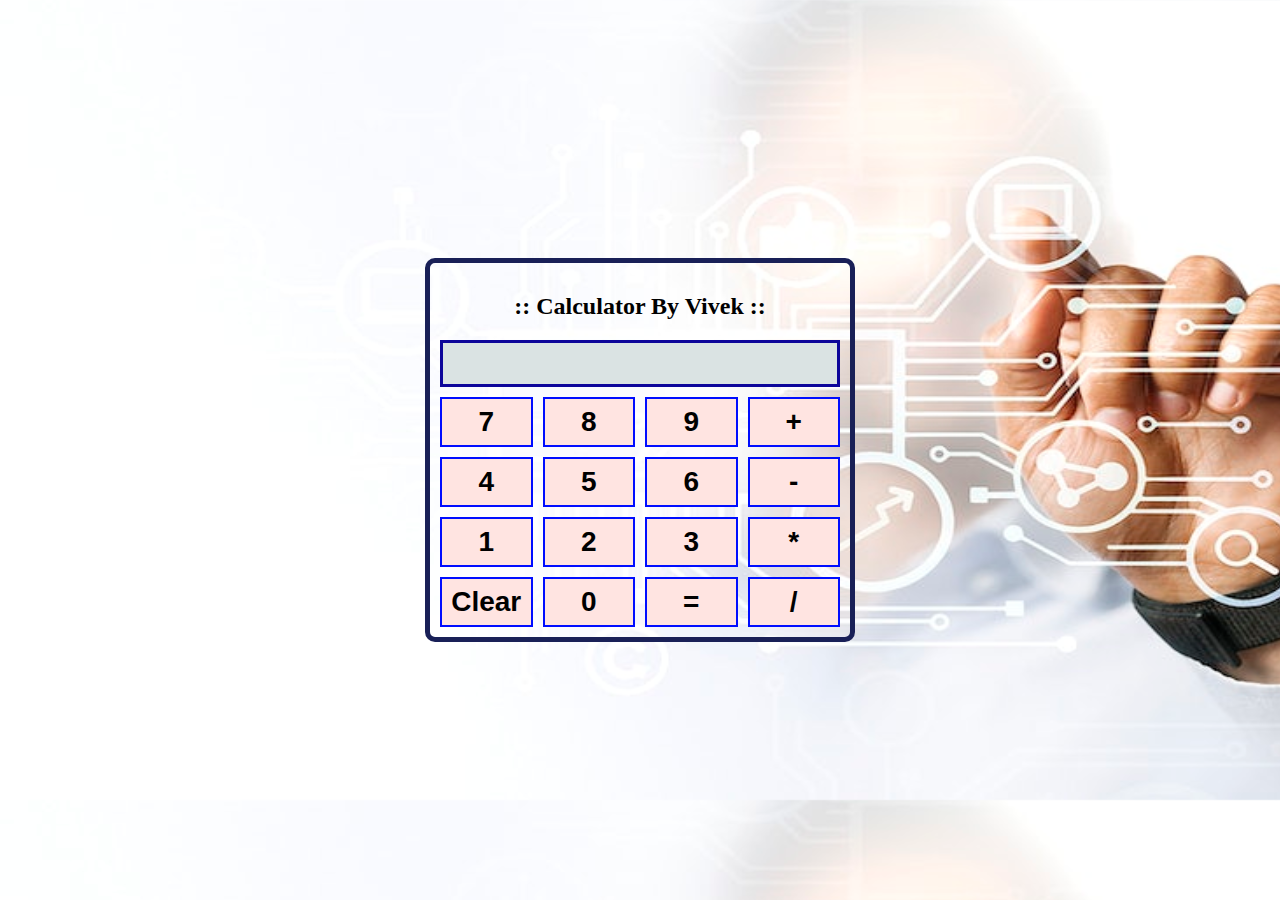
<file: Calculator/index.html>
<!DOCTYPE html>
<html lang="en">

<head>
    <meta charset="UTF-8">
    <meta name="viewport" content="width=device-width, initial-scale=1.0">
    <title>Calculator</title>
    <link rel="stylesheet" href="style.css">
    <script src="script.js"></script>
</head>

<body>
    <div class="calculator">
        <h2>:: Calculator By Vivek ::</h2>
        <input type="text" id="result" readonly>
        <div class="button">
            <button onclick="appendNumber('7')">7</button>
            <button onclick="appendNumber('8')">8</button>
            <button onclick="appendNumber('9')">9</button>

            <button onclick="appendOperator('+')">+</button>

            <button onclick="appendNumber('4')">4</button>
            <button onclick="appendNumber('5')">5</button>
            <button onclick="appendNumber('6')">6</button>

            <button onclick="appendOperator('-')">-</button>

            <button onclick="appendNumber('1')">1</button>
            <button onclick="appendNumber('2')">2</button>
            <button onclick="appendNumber('3')">3</button>

            <button onclick="appendOperator('*')">*</button>

            <button onclick="ClearResult()">Clear</button>
            <button onclick="appendNumber('0')">0</button>
            <button onclick="calculate()">=</button>
            <button onclick="appendOperator('/')">/</button>
        </div>
    </div>
</body>

</html>
</file>
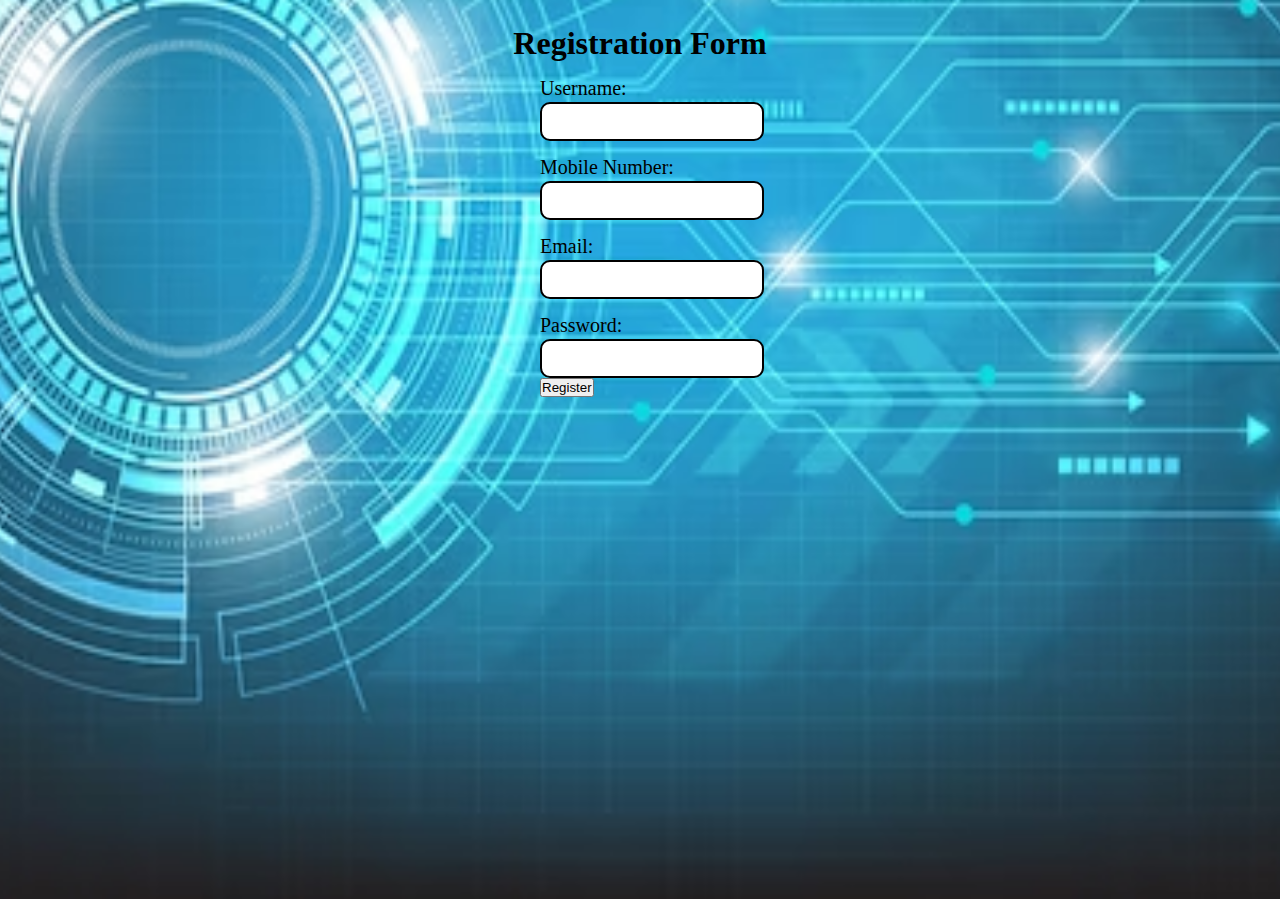
<file: Login Form/index.html>
<!DOCTYPE html>
<html>
<head>
    <title>Form Validation Example</title>
    <link rel="stylesheet" type="text/css" href="style.css">
</head>
<body>
    <div class="container">
        <h1>Registration Form</h1>
        <form id="registrationForm">
            <label for="username">Username:</label>
            <input type="text" id="username" name="username" required>
            <!--Error Message-->
            <span class="error" id="usernameError"></span>
            
            

            <label for="phone">Mobile Number:</label>
            <input type="text" id="phoneNo" name="phoneNo" required>
            
            <!--Phone Number Error Message-->
            <span class="error" id="phoneNoError"></span>

            <!--Success Message-->
            <span class="success" id="phoneNoSuccess"></span>
             
            <label for="email">Email:</label>
            <input type="email" id="email" name="email" required>
            <span class="error" id="emailError"></span>

            <label for="password">Password:</label>
            <input type="password" id="password" name="password" required>
            <span class="error" id="passwordError"></span>


            

            <button type="submit">Register</button>
        </form>
    </div>
    <script src="script.js"></script>
</body>
</html>
</file>
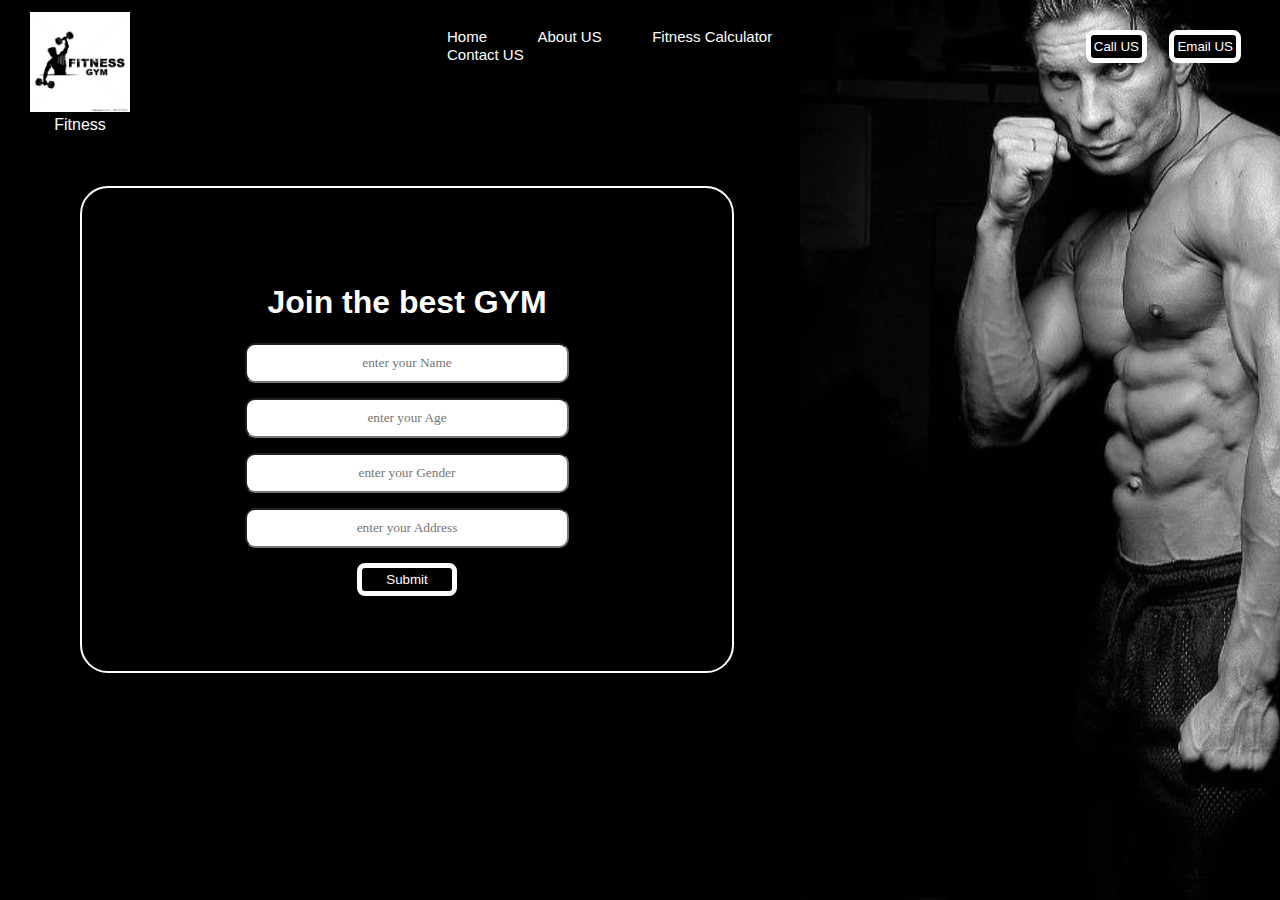
<file: Gym contact page/111index.html>
<!DOCTYPE html>
<html lang="en">

<head>
    <meta charset="UTF-8">
    <meta name="viewport" content="width=device-width, initial-scale=1.0">
    <title>Document</title>

    <link rel="stylesheet" href="CSS/style.css">

    <link rel="preconnect" href="https://fonts.googleapis.com">
    <link rel="preconnect" href="https://fonts.gstatic.com" crossorigin>
    <link
        href="https://fonts.googleapis.com/css2?family=Handjet:wght@300&family=Lugrasimo&family=Roboto:wght@100&display=swap"
        rel="stylesheet">

    <style>
    /* CSS rrset */
        body {
    font-family: 'Trebuchet MS', 'Lucida Sans Unicode', 'Lucida Grande', 'Lucida Sans', Arial, sans-serif;
    margin: 0px;
    padding: 0px;
    background: url(Images/H1nt7O.webp) center;
    color: white;

}

.left {
    position: absolute;
    left: 30px;
    top: 12px;
    display: inline-block;
    /* border: 2px solid red; */
}

.left img {
    width: 100px;
    height: 100px;
}

.left div {
    text-align: center;
}

.mid {
    display: block;
    width: 40%;
    margin: 12px auto;
    /* border: 2px solid green; */
}

.right {
    position: absolute;
    right: 30px;
    top: 30px;
    display: inline-block;
    /* border: 2px solid yellow; */
}

.navbar {
    display: inline-block;
}

.navbar li {
    display: inline-block;
    color: white;
    font-size: 15px;
}

.navbar li a {
    color: white;
    text-decoration: none;
    padding: 34px 23px;


}

.navbar li a:hover,
.navbar li a.active {
    text-decoration: underline;
    color: gray;

}

.btn {
    margin: 0px 9px;
    padding: 4px 3px;
    color: white;
    background-color: black;
    border: 5px solid white;
    border-radius: 8px;
    cursor: pointer;
    font-family: 'Trebuchet MS', 'Lucida Sans Unicode', 'Lucida Grande', 'Lucida Sans', Arial, sans-serif;

}

.btn:hover {

    background-color: white;
    color: black;
}

.container {
    border: 2px solid white;
    border-radius: 28px;
    margin: 106px 80px;
    padding: 75px;
    width: 500px;
}

.form-group input {
    font-family: 'Indie Flower', cursive;
    text-align: center;
    display: block;
    width: 300px;
    padding: 10px;
    /* border: 2px solid red; */
    border-radius: 10px;
    margin: 15px auto;
}

.container h1 {
    text-align: center;
}

.container button {
    display: block;
    width: 100px;
    margin: auto;
}
     
    </style>

</head>

<body>

    <header class="head">

        <!-- left box for logo -->
        <div class="left">

            <img src="Images/gym logo.jpg" alt="">
            <div>Fitness</div>
        </div>



        <!-- Mid for nav bar -->
        <div class="mid">
            <!-- Left side is for Nav bar -->
            <ul class="navbar">
                <li><a href="#">Home</a></li>
                <li><a href="#">About US</a></li>
                <li><a href="#">Fitness Calculator</a></li>
                <li><a href="#">Contact US</a></li>
            </ul>
        </div>


        <!-- right box for buttons-->
        <div class="right">
            <button class="btn">Call US</button>
            <button class="btn">Email US</button>
        </div>

    </header>

    <div class="container">
        <h1>Join the best GYM</h1>
        <form action="noaction.php">

            <div class="form-group">
                <input type="text" name="" placeholder="enter your Name">
            </div>

            <div class="form-group">
                <input type="text" name="" placeholder="enter your Age">
            </div>

            <div class="form-group">
                <input type="text" name="" placeholder="enter your Gender">
            </div>

            <div class="form-group">
                <input type="text" name="" placeholder="enter your Address">
            </div>

            <button class="btn">Submit</button>

        </form>
    </div>






</body>

</html>
</file>
<file: Calculator/style.css>
body{
    background-image: url(rm312-kwan-01_2.jpg);
    background-size: 1400px 800px;
    display: flex;
    justify-content: center;
    align-items: center;
    height: 100vh;
    margin: 0;
}

.calculator{
    background-color: transparent;
    border: 5px solid rgb(25, 32, 87);
    border-radius: 10px;
    margin: 10px;
    padding: 10px;
    width: 400px;
}

h2{
    text-align: center;

}

#result{
    font-size: 30px;
    font-weight: bold;
    border: 3px solid rgb(13, 6, 154);
    background-color: rgb(218, 227, 227);
    margin-bottom: 10px;
    padding: 20px;
    width: 88.5%;
    text-align: right;
    height: 1px;
}

.button{
    display: grid;
    grid-template-columns: repeat(4, 1fr);
    gap: 10px;
}

button{
    height: 50px;
    font-size: 28px;
    font-weight: bold;
    padding-top: px;
    border: 2px solid rgb(0, 13, 255);
    cursor: pointer;
    background-color: mistyrose;
    position: relative;
    transition: 0s ease-in;
    z-index: 1;
}

button:hover{
    background-color: rgba(158, 159, 167, 0);
    color: black;
    border-radius: 10px;
    box-shadow: 0 0 5px blue, 0 0 25px blue, 0 0 50px gray, 0 0 200px yellow;
}
</file>
<file: Login Form/style.css>
*{
    margin: 0;
    padding: 0;
}

body{
    background-image: url(digital.avif);
    background-position: center;
    background-repeat: no-repeat;
    background-size: 2000px 1400px;
}

h1{
    text-align: center;
    margin-top: 25px;
}

form{
    width: 200px;
    margin: auto;
}

label{
    display: block;
    margin-top: 15px;
    font-size: 20px;
}

input[type="text"],
input[type="email"],
input[type="password"]{
    width: 100%;
    margin-top: 2px;
    padding: 10px;
    border: 2px solid black;
    border-radius: 10px;
}

input[type="submit"]{
    width: 112%;
    margin-top: 10px;
    padding: 10px;
    border: 2px solid black;
    border-radius: 10px;
    cursor: pointer;
}

.error{
    color: red;
    font-size: 12px;

}
</file>
<file: Gym contact page/CSS/style.css>
body {
    font-family: 'Trebuchet MS', 'Lucida Sans Unicode', 'Lucida Grande', 'Lucida Sans', Arial, sans-serif;
    margin: 0px;
    padding: 0px;
    background: url(Images/H1nt7O.webp);
    color: white;

}

.left {
    position: absolute;
    left: 30px;
    top: 12px;
    display: inline-block;
    /* border: 2px solid red; */
}

.left img {
    width: 100px;
    height: 100px;
}

.left div {
    text-align: center;
}

.mid {
    display: block;
    width: 40%;
    margin: 12px auto;
    /* border: 2px solid green; */
}

.right {
    position: absolute;
    right: 30px;
    top: 30px;
    display: inline-block;
    /* border: 2px solid yellow; */
}

.navbar {
    display: inline-block;
}

.navbar li {
    display: inline-block;
    color: white;
    font-size: 15px;
}

.navbar li a {
    color: white;
    text-decoration: none;
    padding: 34px 23px;


}

.navbar li a:hover,
.navbar li a.active {
    text-decoration: underline;
    color: gray;

}

.btn {
    margin: 0px 9px;
    padding: 4px 3px;
    color: white;
    background-color: black;
    border: 5px solid white;
    border-radius: 8px;
    cursor: pointer;
    font-family: 'Trebuchet MS', 'Lucida Sans Unicode', 'Lucida Grande', 'Lucida Sans', Arial, sans-serif;

}

.btn:hover {

    background-color: white;
    color: black;
}

.container {
    border: 2px solid white;
    border-radius: 28px;
    margin: 106px 80px;
    padding: 75px;
    width: 500px;
}

.form-group input {
    font-family: 'Indie Flower', cursive;
    text-align: center;
    display: block;
    width: 300px;
    padding: 10px;
    /* border: 2px solid red; */
    border-radius: 10px;
    margin: 15px auto;
}

.container h1 {
    text-align: center;
}

.container button {
    display: block;
    width: 100px;
    margin: auto;
}
</file>
